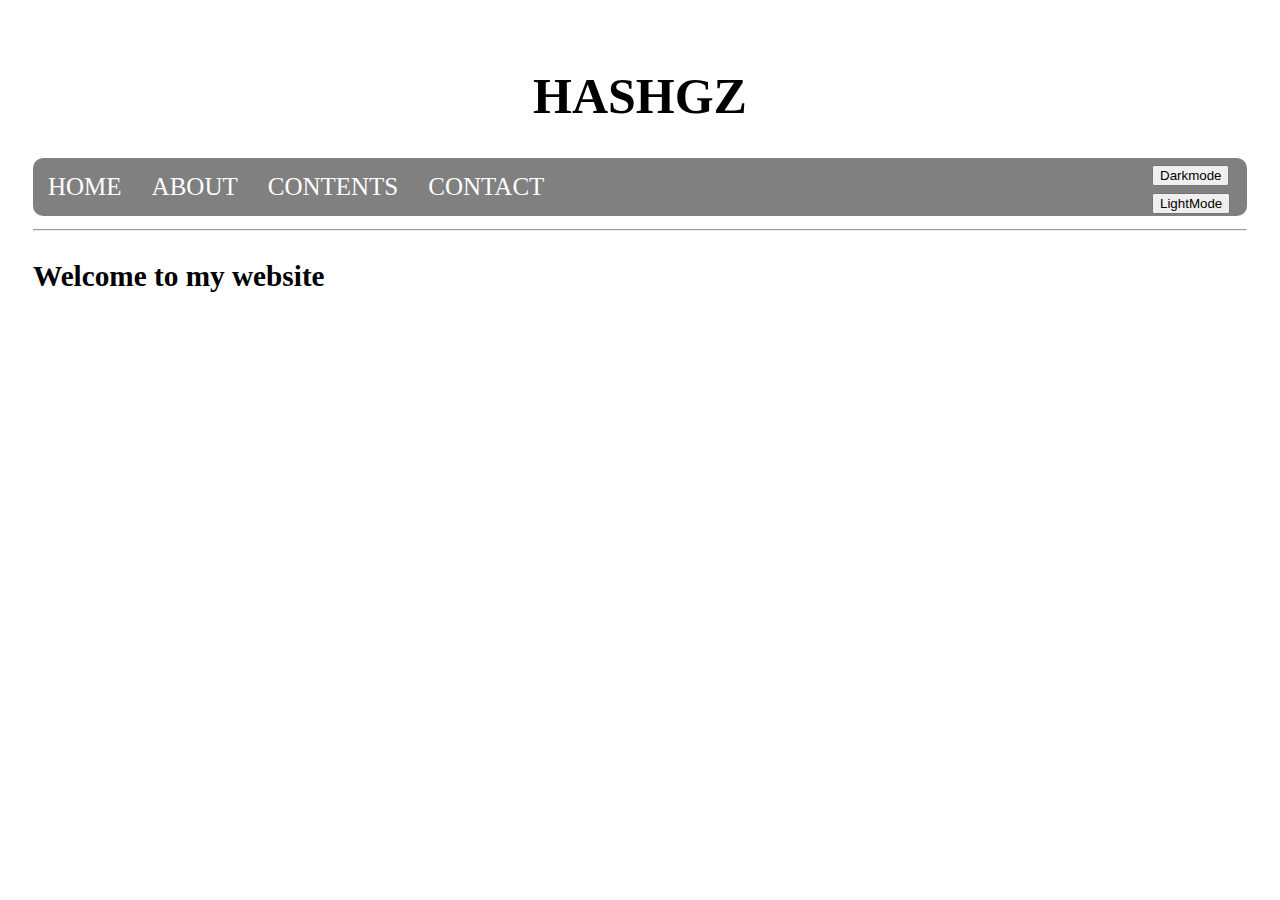
<file: index.html>
<!DOCTYPE html>
<html lang="en">
<head>
    <link rel="stylesheet" href="design.css">
    <script src="javascript.js"></script>
    <meta charset="UTF-8">
    <meta name="viewport" content="width=device-width, initial-scale=1.0">
    <title>HASHGZ</title>
</head>
<body>
    <h1>HASHGZ </h1>
    <div class="dark"><button onclick="darkMode()">Darkmode</button>
    <button onclick="lightMode()">LightMode</button>
    </div>
    <nav class="navbar">
        <ul>
            <li><a href="">HOME</a></li>
            <li><a href="">ABOUT</a></li>
            <li><a href="content.html">CONTENTS</a></li>
            <li><a href="">CONTACT</a></li>
        </ul>
    </nav>
    <hr>
    <main>
        <h3>Welcome to my website</h3>
    </main>
    <h6><p id="DarkModetext"></p></h6>

</body>
</html>
</file>
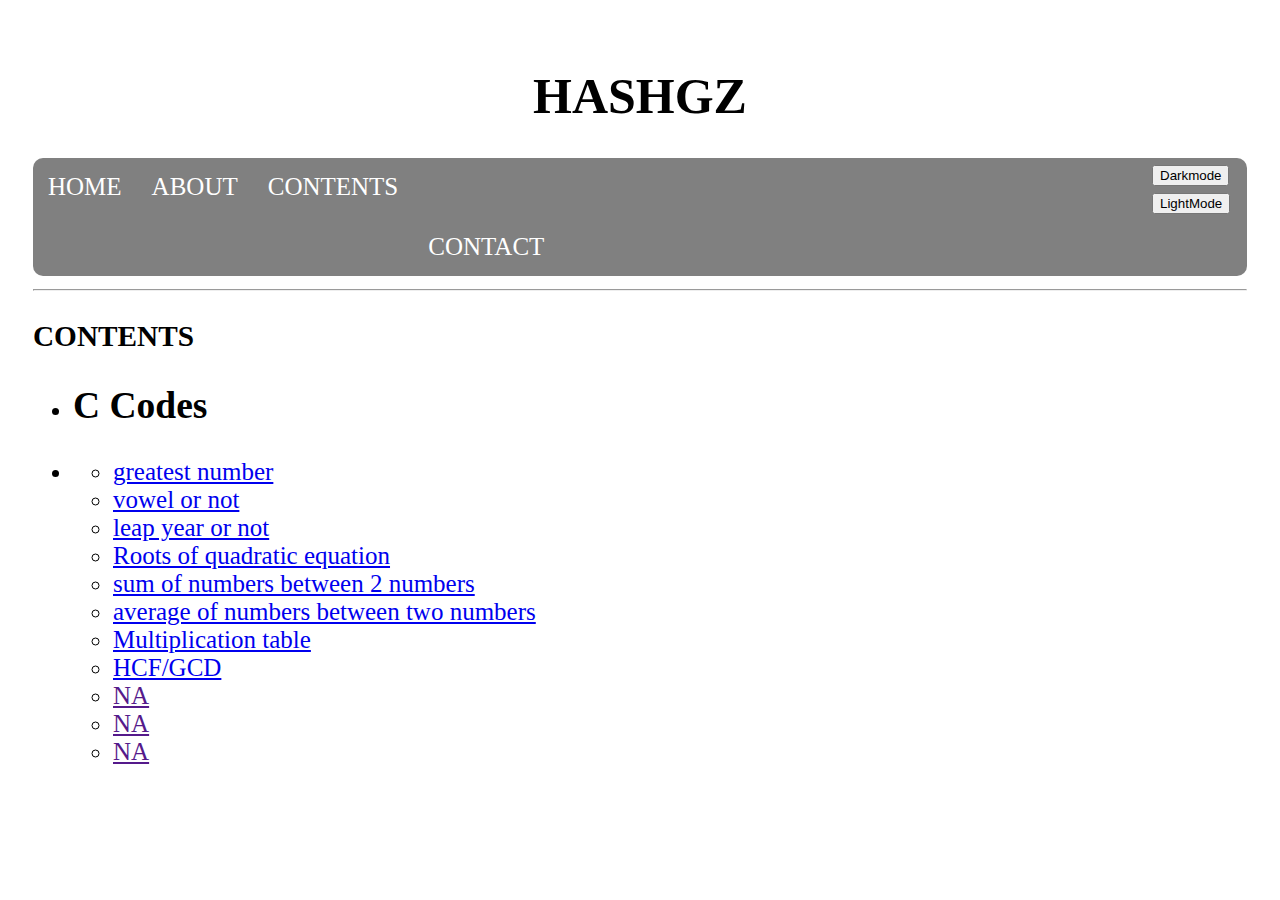
<file: content.html>
<!DOCTYPE html>
<html lang="en">
<head>
    <link rel="stylesheet" href="design.css">
    <script src="javascript.js"></script>
    <meta charset="UTF-8">
    <meta name="viewport" content="width=device-width, initial-scale=1.0">
    <title>HASHGZ</title>
</head>
<body>
    <h1>HASHGZ </h1>
    <div class="dark"><button onclick="darkMode()">Darkmode</button>
    <button onclick="lightMode()">LightMode</button>
    </div>
    <nav class="navbar">
        <ul>
            <li><a href="">HOME</a></li>
            <li><a href="">ABOUT</a></li>
            <li><a href="">CONTENTS</li>
            <li><a href="">CONTACT</a></li>
        </ul>
    </nav>
    <hr>
    <main>
        <h3>CONTENTS</h3>
        <ul>
          <li><h2>C Codes</h2></li>
          <li>
            <ul>
              <li><a href="https://drive.google.com/file/d/1B7XYFAfKnAgp_6ckzN8svOPJ2xjfURQj/view?usp=drive_link"target="_blank">greatest number</a></li>
              <li><a href="https://drive.google.com/file/d/1zyywmO9hZMn6txCY0XTiUWkjjQE54Buy/view?usp=drive_link"target="_blank">vowel or not</a></li>
              <li><a href="https://drive.google.com/file/d/1ST2Fpf_Emv6MvCgmR9HiTtalgbbE20eL/view?usp=drive_link"target="_blank">leap year or not</a></li>
              <li><a href="https://drive.google.com/file/d/1TmLSLOkF7QcMeTWDM5TkQn4LwtKlmZmf/view?usp=drive_link"target="_blank">Roots of quadratic equation</a></li>
              <li><a href="https://drive.google.com/file/d/1vW7pEIYicIb4JCuAWPKnqKmvFTWj-Gxz/view?usp=drive_link"target="_blank">sum of numbers between 2 numbers</a></li>
              <li><a href="https://drive.google.com/file/d/1KgOXpq63YfeW8fr1jiUIQtXVr71cM1ep/view?usp=drive_link"target="_blank">average of numbers between two numbers</a></li>
              <li><a href="https://drive.google.com/file/d/1e9KvZ1cYHR8LX1CuSFFExyQRUIZNpH6j/view?usp=drive_link"target="_blank">Multiplication table</a></li>
              <li><a href="https://drive.google.com/file/d/1bWEkVoYMCwY8tyGgIF_25EWx_6pMUdaM/view?usp=drive_link"target="_blank">HCF/GCD</a></li>
              <li><a href=""target="_blank">NA</a></li>
              <li><a href=""target="_blank">NA</a></li>
              <li><a href=""target="_blank">NA</a></li>
            </ul>
          </li>
        </ul>
    </main>
    <h6><p id="DarkModetext"></p></h6>

</body>
</html>
</file>
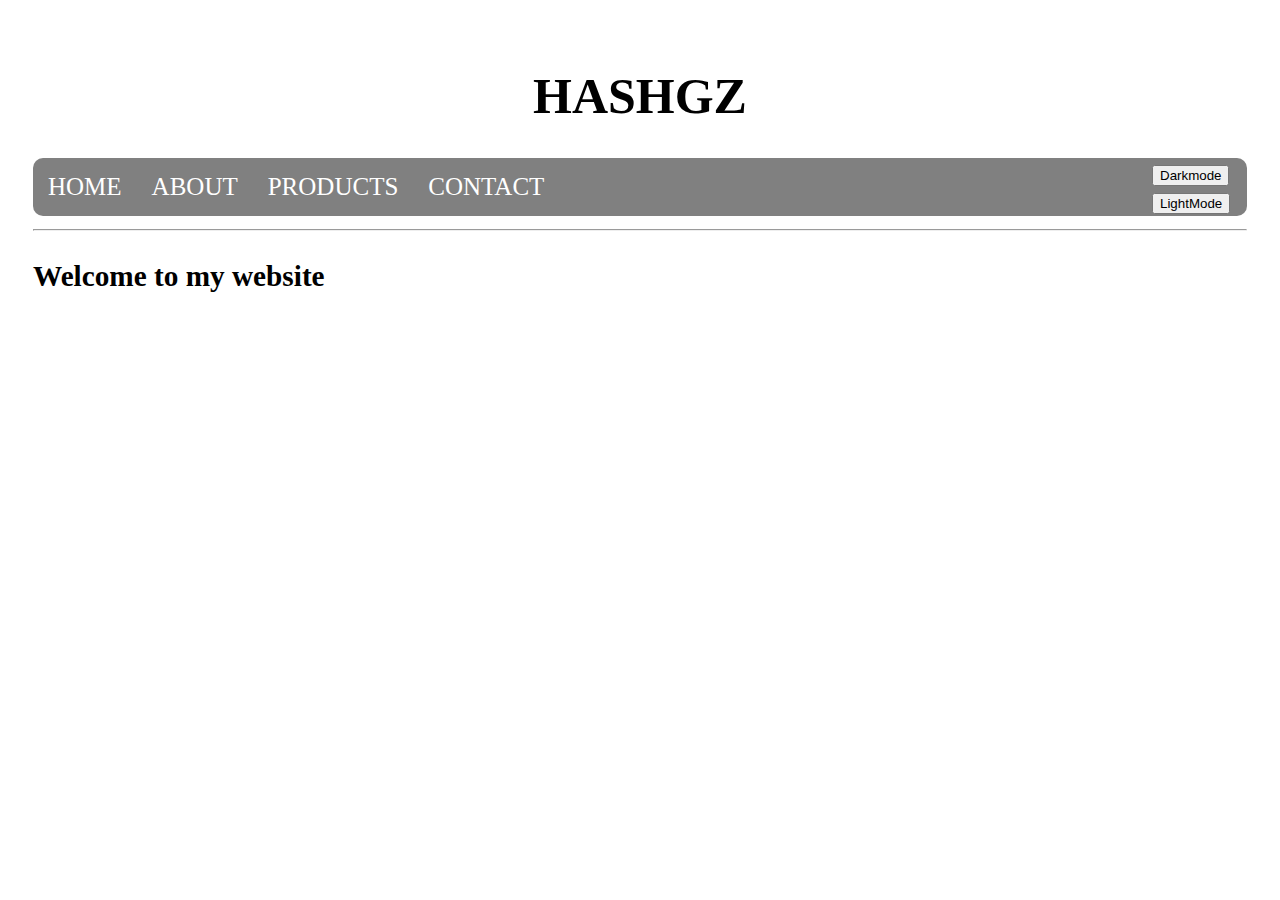
<file: homepage.html>
<!DOCTYPE html>
<html lang="en">
<head>
    <link rel="stylesheet" href="design.css">
    <script src="javascript.js"></script>
    <meta charset="UTF-8">
    <meta name="viewport" content="width=device-width, initial-scale=1.0">
    <title>HASHGZ</title>
</head>
<body>
    <h1>HASHGZ </h1>
    <div class="dark"><button onclick="darkMode()">Darkmode</button>
    <button onclick="lightMode()">LightMode</button>
    </div>
    <nav class="navbar">
        <ul>
            <li><a href="">HOME</a></li>
            <li><a href="">ABOUT</a></li>
            <li><a href="">PRODUCTS</a></li>
            <li><a href="">CONTACT</a></li>
        </ul>
    </nav>
    <hr>
    <main>
        <h3>Welcome to my website</h3>
    </main>
    <h6><p id="DarkModetext"></p></h6>

</body>
</html>
</file>
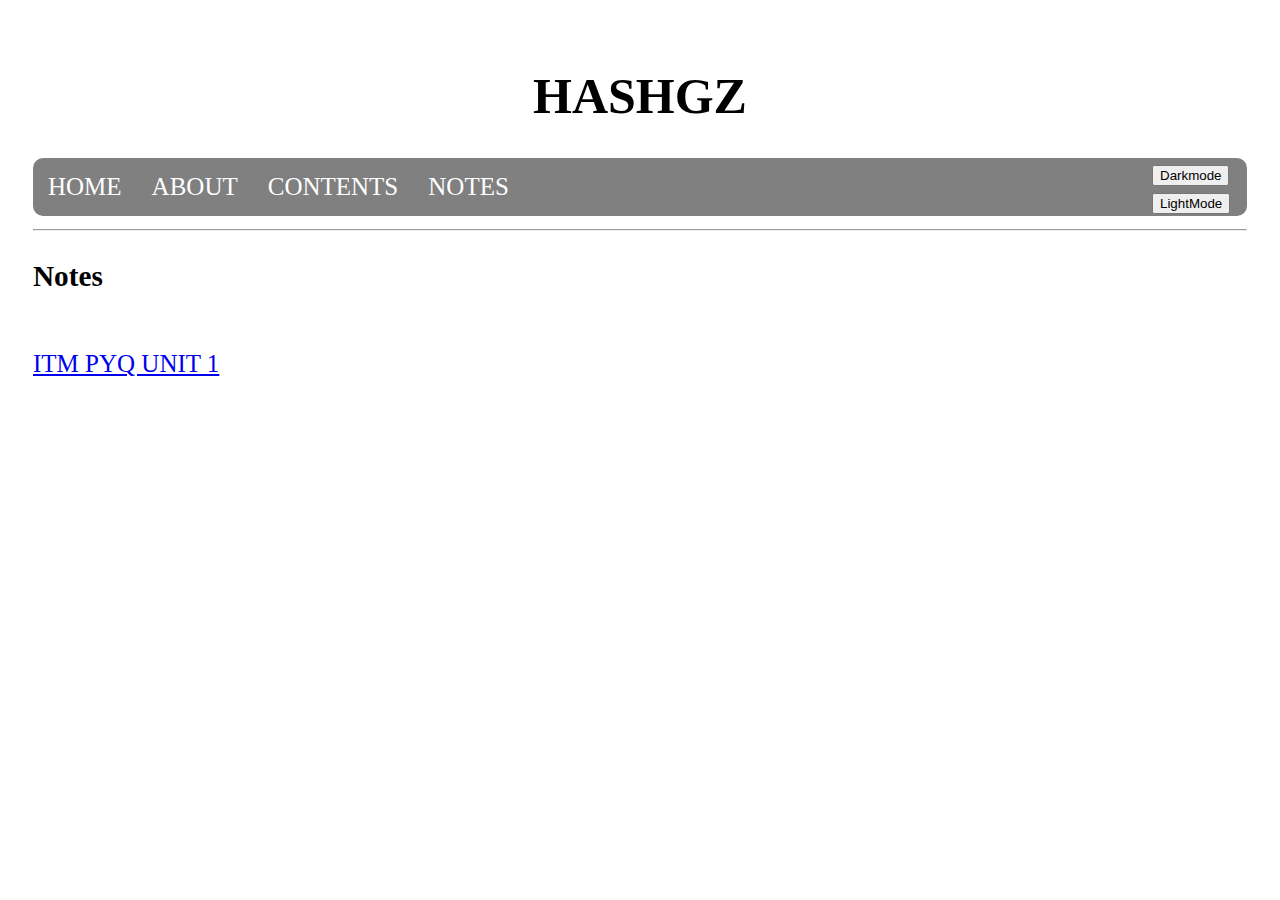
<file: Notes.html>
<!DOCTYPE html>
<html lang="en">
<head>
    <link rel="stylesheet" href="design.css">
    <script src="javascript.js"></script>
    <meta charset="UTF-8">
    <meta name="viewport" content="width=device-width, initial-scale=1.0">
    <title>HASHGZ</title>
</head>
<body>
    <h1>HASHGZ </h1>
    <div class="dark"><button onclick="darkMode()">Darkmode</button>
    <button onclick="lightMode()">LightMode</button>
    </div>
    <nav class="navbar">
        <ul>
            <li><a href="index.html">HOME</a></li>
            <li><a href="">ABOUT</a></li>
            <li><a href="content.html">CONTENTS</a></li>
            <li><a href="Notes.html">NOTES</a></li>
        </ul>
    </nav>
    <hr>
    <main>
        <h3>Notes</h3>
        <br>
        <a href="https://docs.google.com/document/d/1--f_GSSGrl8Sgg9weDeHg3lg-BPO1Vaa/edit?usp=drivesdk&ouid=106108087536007250634&rtpof=true&sd=true"> ITM PYQ UNIT 1</a>
    </main>
    <h6><p id="DarkModetext"></p></h6>

</body>
</html>
</file>
<file: design.css>
body{
    padding: 25px;
    background-color: white;
    color: black;
    font-size: 25px;
}
.dark-mode{
    background-color: black;
    color: rgb(104, 104, 104);
}
.light-mode{
    background-color: white;
    color: black;
}
h1{
    text-align: center;
}
.navbar ul{
    list-style-type: none ;
    background-color: gray;
    border-radius: 10px;
    text-align: center;
    padding: 0px;
    margin: 0px;
    overflow: hidden;
}
.navbar a{
    color: white;
    text-decoration: none;
    padding: 15px;
    display: block;
    text-align: center;
}
.navbar a:hover{
    background-color: black;
}
.navbar li{
    float: left;
}
main{
    padding-top: 0px;
}
.dark{
    margin: 0;
    position: absolute;
    left: 90%;
}
.button:hover{
    background-color: black;
}
</file>
